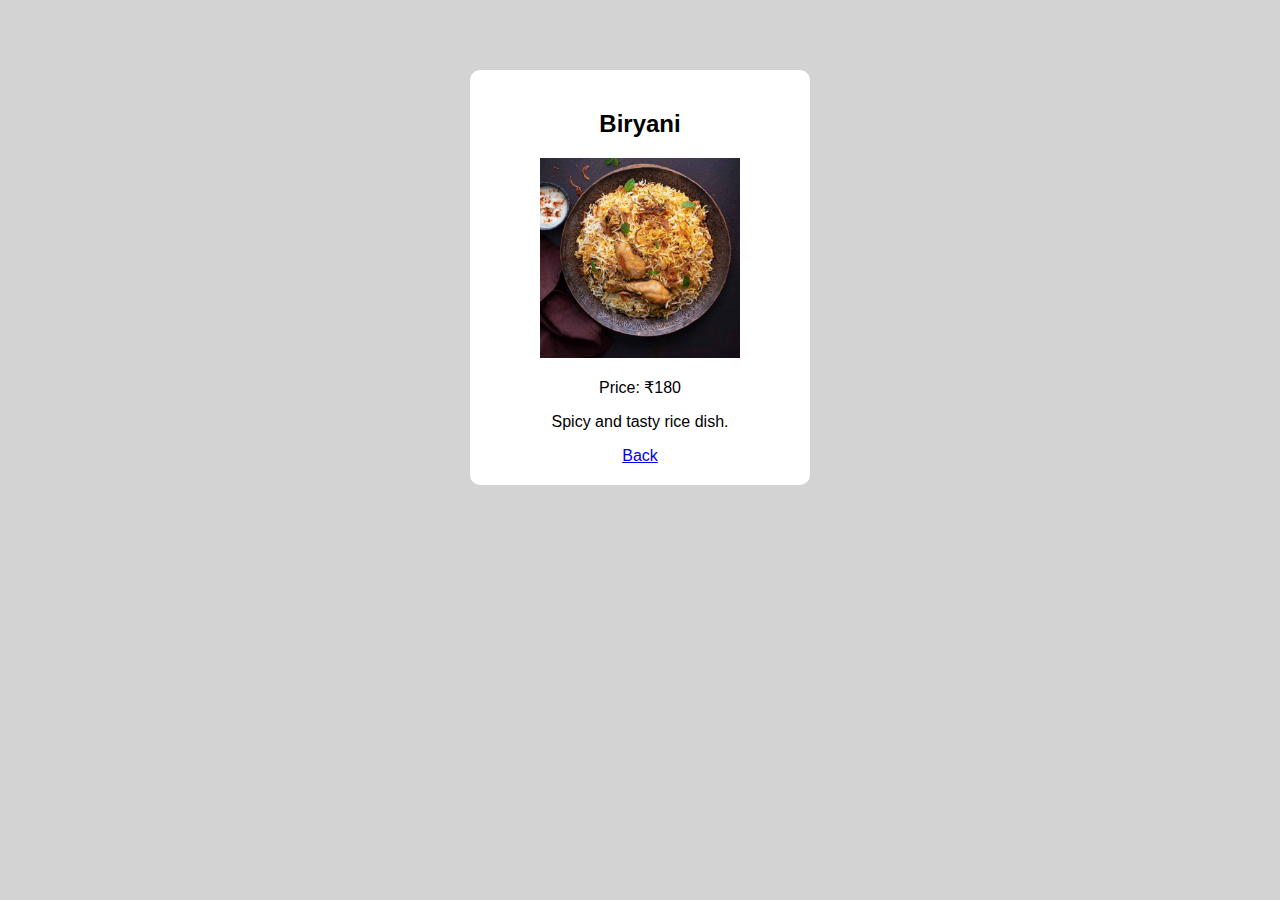
<file: biryani.html>
<!DOCTYPE html>
<html>
<head>
<title>Biryani</title>
<link rel="stylesheet" href="style.css">
</head>
<body>
<div class="centerbox">
<h2>Biryani</h2>
<img src="Biryani.jpeg" width="200">
<p>Price: ₹180</p>
<p>Spicy and tasty rice dish.</p>
<a href="index.html">Back</a>
</div>
</body>
</html>
</file>
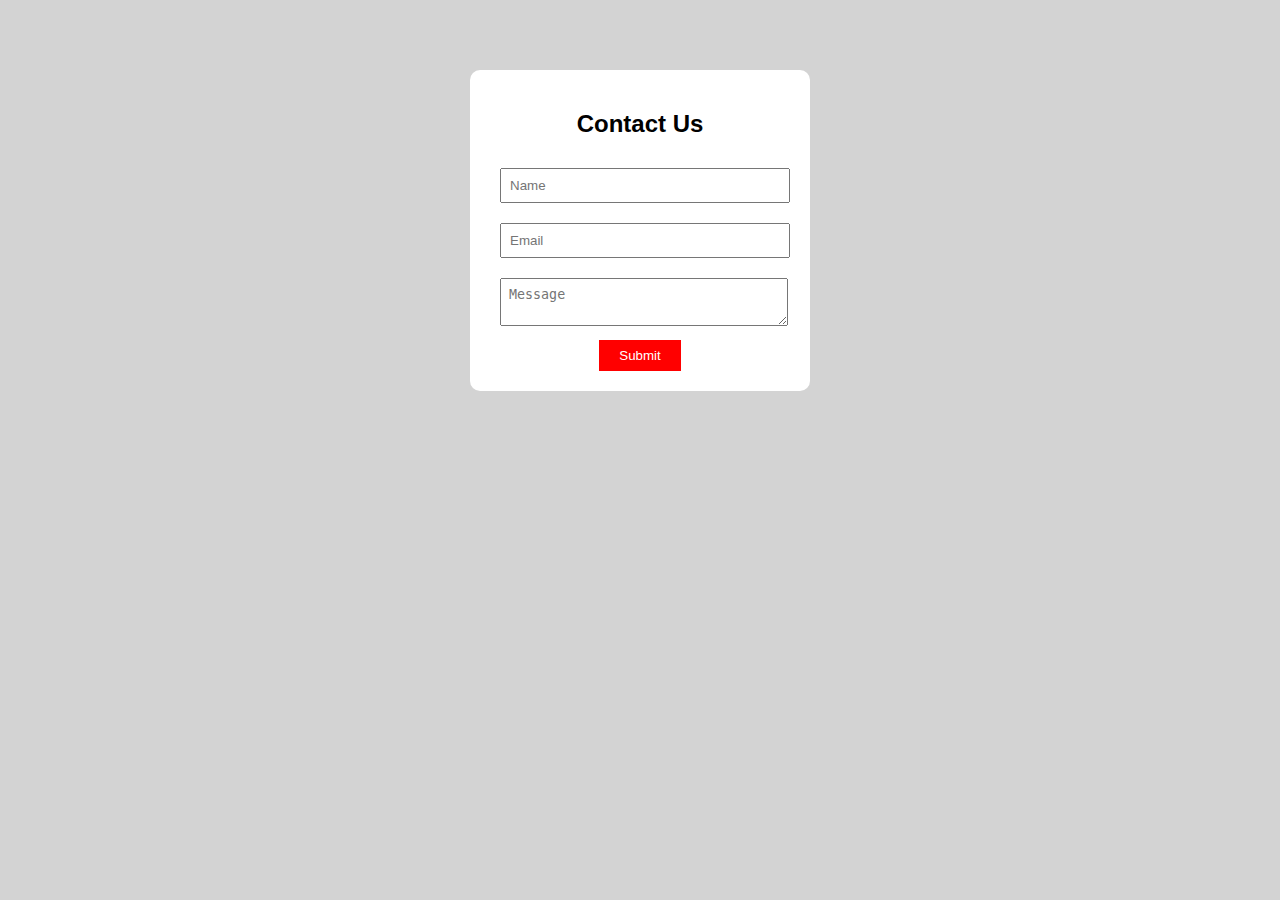
<file: contact.html>
<!DOCTYPE html>
<html>
<head>
    <title>Contact</title>
    <link rel="stylesheet" href="style.css">
</head>

<body>

<div class="centerbox">
    <h2>Contact Us</h2>
    <input type="text" placeholder="Name">
    <input type="email" placeholder="Email">
    <textarea placeholder="Message"></textarea>
    <br>
    <button>Submit</button>
</div>

</body>
</html>
</file>
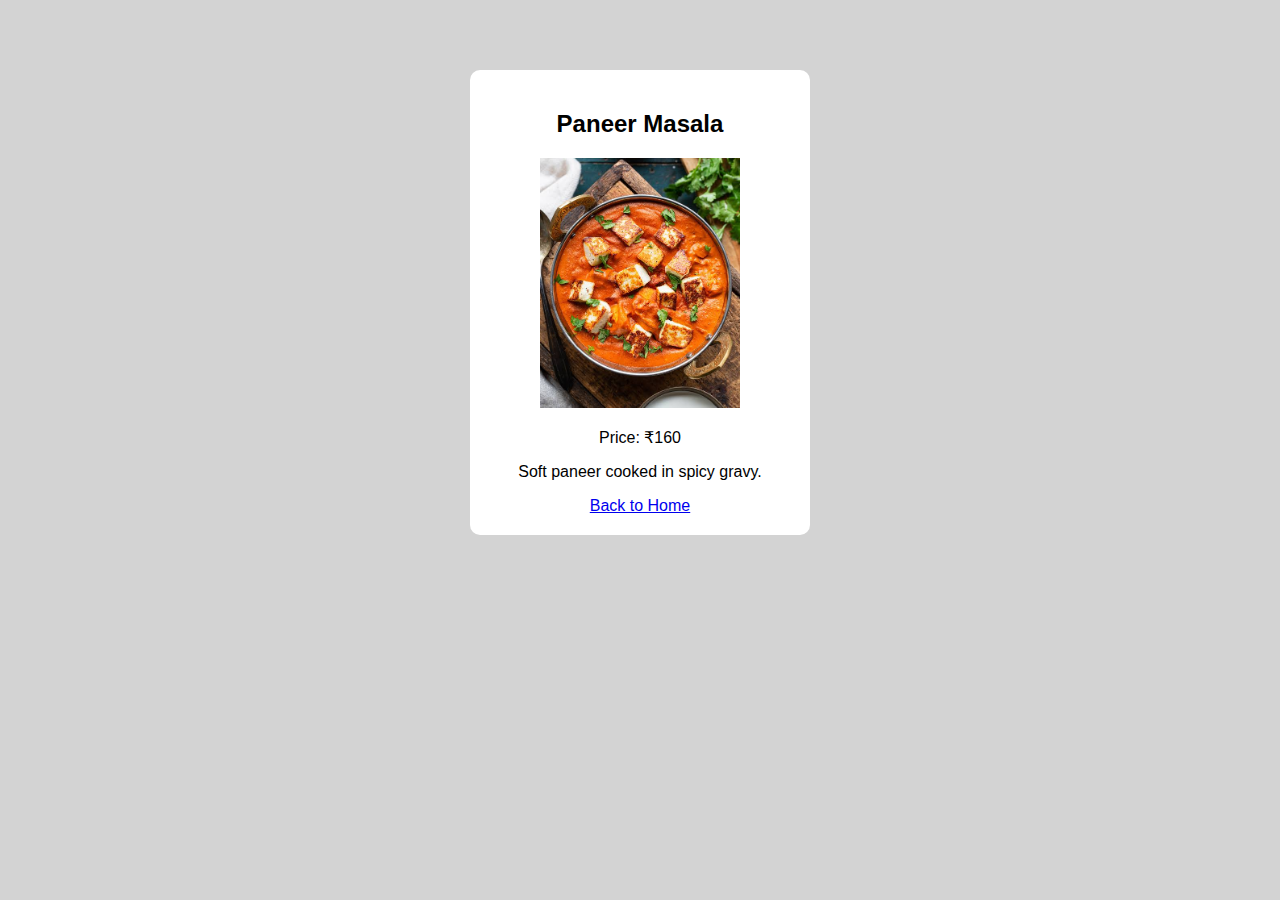
<file: paneer.html>
<!DOCTYPE html>
<html>
<head>
    <title>Paneer</title>
    <link rel="stylesheet" href="style.css">
</head>

<body>

<div class="centerbox">
    <h2>Paneer Masala</h2>
    <img src="Paneer.jpeg" alt="" width="200">
    <p>Price: ₹160</p>
    <p>Soft paneer cooked in spicy gravy.</p>
    <a href="index.html">Back to Home</a>
</div>

</body>
</html>
</file>
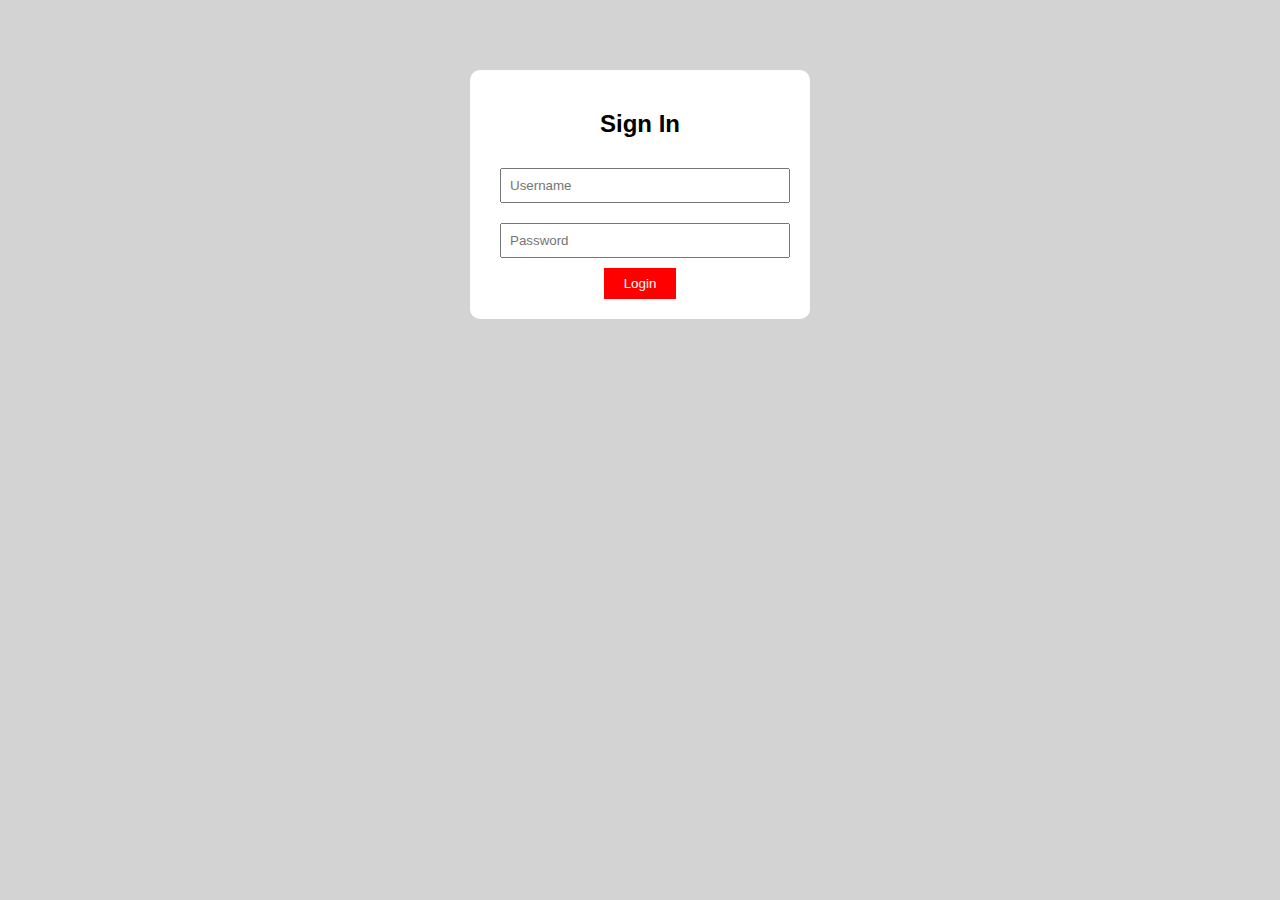
<file: sign in.html>
<!DOCTYPE html>
<html>
<head>
    <title>Sign In</title>
    <link rel="stylesheet" href="style.css">
</head>

<body>

<div class="centerbox">
    <h2>Sign In</h2>
    <input type="text" placeholder="Username">
    <input type="password" placeholder="Password">
    <br>
    <button>Login</button>
</div>

</body>
</html>
</file>
<file: style.css>
body {
    margin: 0;
    font-family: Arial;
    padding-top: 70px;
    background-color: lightgray;
}

header {
    background-color: red;
    position: fixed;
    top: 0;
    width: 100%;
    padding: 10px;
}

.logo {
    font-size: 30px;
    color: white;
    font-weight: bold;
    display: inline;
}

nav {
    float: right;
}

nav a {
    color: white;
    text-decoration: none;
    margin: 10px;
    padding: 5px;
}

nav a:hover {
    background-color: white;
    color: red;
}

.hero {
    background-color: pink;
    text-align: center;
    padding: 30px;
    margin: 10px;
    border-radius: 10px;
}

.box {
    background-color: white;
    width: 150px;
    margin: 10px auto;
    padding: 10px;
    border-radius: 8px;
}

.box:hover {
    background-color: lightgray;
}

.dishes {
    text-align: center;
    padding: 20px;
}

.dish {
    display: inline-block;
    width: 140px;
    margin: 10px;
    background-color: white;
    padding: 10px;
    border-radius: 10px;
}

.dish:hover {
    background-color: lightgray;
}

.dish img {
    width: 120px;
    height: 120px;
    border-radius: 50%;
}

footer {
    background-color: black;
    color: white;
    text-align: center;
    padding: 10px;
}

.centerbox {
    background-color: white;
    width: 300px;
    margin: auto;
    padding: 20px;
    border-radius: 10px;
    text-align: center;
}

input, textarea {
    width: 90%;
    margin: 10px;
    padding: 8px;
}

button {
    background-color: red;
    color: white;
    padding: 8px 20px;
    border: none;
}
</file>
